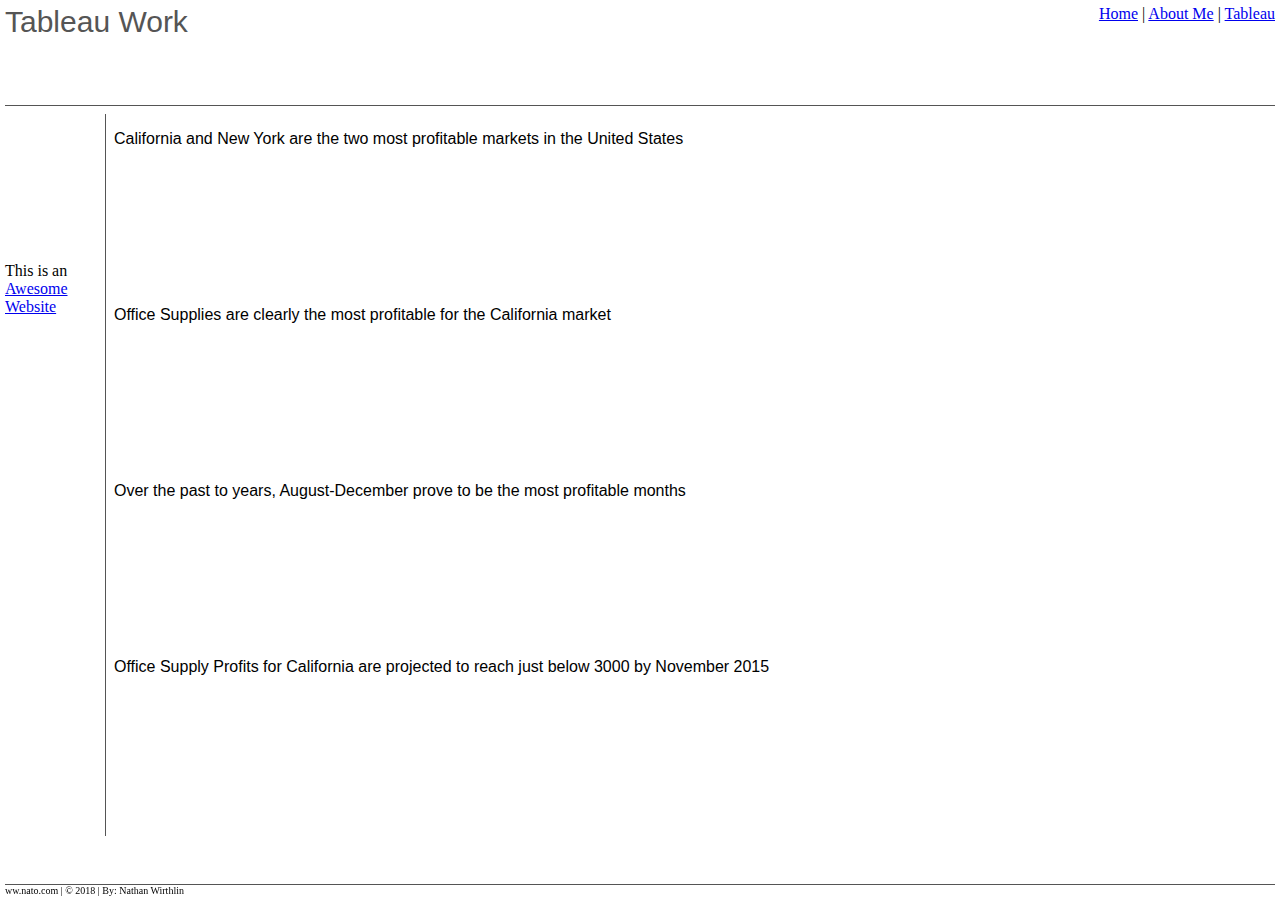
<file: html/tableau.html>
<!DOCTYPE html>  <!--Nathan Wirthlin lasted edited 20 April 2022-->
<html lang="en">
    <Head>
        <title>Tableau - Nathan</title>
        <link href="../styles/bootstyles.css" rel="stylesheet" type="text/css">

    </Head>
    
        

    <!-- The Id called "bod" is used for the on page anchor at the bottom -->
    <Body id="bod" >
        <div class="common header"> 
           <span class="fontheader">Tableau Work</span>
            <span class = "subHeader">
                <a href="../index.html">Home</a> | 
                <a href="aboutme.html"> About Me</a> |
                <a href="#">Tableau</a>
            </span>
        </div>
        <div class="common leftMenu">
            <br> <br>
            <br><br><br><br>
            This is an <a href="https://www.transitionbikes.com/Bikes_PBJ.cfm" target="_blank" title="Website about PBJ">Awesome Website</a>

        </div>
        <div class="common mainBody">
            <!--I left all of the tableau embedded code not nested cause I didnt think you guys
            would have to read it and I thought it would be easier for grading that way-->
                <div class='tableauPlaceholder' id='viz1650507300155' style='position: relative'><noscript><a href='#'><img alt='Sheet 1 ' src='https:&#47;&#47;public.tableau.com&#47;static&#47;images&#47;St&#47;StatesProfit_16505072893980&#47;Sheet1&#47;1_rss.png' style='border: none' /></a></noscript><object class='tableauViz'  style='display:none;'><param name='host_url' value='https%3A%2F%2Fpublic.tableau.com%2F' /> <param name='embed_code_version' value='3' /> <param name='site_root' value='' /><param name='name' value='StatesProfit_16505072893980&#47;Sheet1' /><param name='tabs' value='no' /><param name='toolbar' value='yes' /><param name='static_image' value='https:&#47;&#47;public.tableau.com&#47;static&#47;images&#47;St&#47;StatesProfit_16505072893980&#47;Sheet1&#47;1.png' /> <param name='animate_transition' value='yes' /><param name='display_static_image' value='yes' /><param name='display_spinner' value='yes' /><param name='display_overlay' value='yes' /><param name='display_count' value='yes' /><param name='language' value='en-US' /><param name='filter' value='publish=yes' /></object></div>                <script type='text/javascript'>                    var divElement = document.getElementById('viz1650507300155');                    var vizElement = divElement.getElementsByTagName('object')[0];                    vizElement.style.width='100%';vizElement.style.height=(divElement.offsetWidth*0.75)+'px';                    var scriptElement = document.createElement('script');                    scriptElement.src = 'https://public.tableau.com/javascripts/api/viz_v1.js';                    vizElement.parentNode.insertBefore(scriptElement, vizElement);                </script>
            
                <p>
                    <span style="font-size: 20; font-family: Arial, Helvetica, sans-serif;">
                        California and New York are the two most profitable markets in the United States
                    </span>
                </p> <br><br><br><br><br><br><br>
             
                <div class='tableauPlaceholder' id='viz1650507994607' style='position: relative'><noscript><a href='#'><img alt='Sheet 2 ' src='https:&#47;&#47;public.tableau.com&#47;static&#47;images&#47;St&#47;StatesProfitbyMonth&#47;Sheet2&#47;1_rss.png' style='border: none' /></a></noscript><object class='tableauViz'  style='display:none;'><param name='host_url' value='https%3A%2F%2Fpublic.tableau.com%2F' /> <param name='embed_code_version' value='3' /> <param name='site_root' value='' /><param name='name' value='StatesProfitbyMonth&#47;Sheet2' /><param name='tabs' value='no' /><param name='toolbar' value='yes' /><param name='static_image' value='https:&#47;&#47;public.tableau.com&#47;static&#47;images&#47;St&#47;StatesProfitbyMonth&#47;Sheet2&#47;1.png' /> <param name='animate_transition' value='yes' /><param name='display_static_image' value='yes' /><param name='display_spinner' value='yes' /><param name='display_overlay' value='yes' /><param name='display_count' value='yes' /><param name='language' value='en-US' /><param name='filter' value='publish=yes' /></object></div>                <script type='text/javascript'>                    var divElement = document.getElementById('viz1650507994607');                    var vizElement = divElement.getElementsByTagName('object')[0];                    vizElement.style.width='100%';vizElement.style.height=(divElement.offsetWidth*0.75)+'px';                    var scriptElement = document.createElement('script');                    scriptElement.src = 'https://public.tableau.com/javascripts/api/viz_v1.js';                    vizElement.parentNode.insertBefore(scriptElement, vizElement);                </script>
            
                <p>
                    <span style="font-size: 20; font-family: Arial, Helvetica, sans-serif;">
                        Office Supplies are clearly the most profitable for the California market
                    </span>
                </p> <br><br><br><br><br><br><br>
            
                <div class='tableauPlaceholder' id='viz1650509275584' style='position: relative'><noscript><a href='#'><img alt='Most profitable categories in California ' src='https:&#47;&#47;public.tableau.com&#47;static&#47;images&#47;Pr&#47;ProfitsbyCategoryinCalifornia_16505092652000&#47;Sheet4&#47;1_rss.png' style='border: none' /></a></noscript><object class='tableauViz'  style='display:none;'><param name='host_url' value='https%3A%2F%2Fpublic.tableau.com%2F' /> <param name='embed_code_version' value='3' /> <param name='site_root' value='' /><param name='name' value='ProfitsbyCategoryinCalifornia_16505092652000&#47;Sheet4' /><param name='tabs' value='no' /><param name='toolbar' value='yes' /><param name='static_image' value='https:&#47;&#47;public.tableau.com&#47;static&#47;images&#47;Pr&#47;ProfitsbyCategoryinCalifornia_16505092652000&#47;Sheet4&#47;1.png' /> <param name='animate_transition' value='yes' /><param name='display_static_image' value='yes' /><param name='display_spinner' value='yes' /><param name='display_overlay' value='yes' /><param name='display_count' value='yes' /><param name='language' value='en-US' /><param name='filter' value='publish=yes' /></object></div>                <script type='text/javascript'>                    var divElement = document.getElementById('viz1650509275584');                    var vizElement = divElement.getElementsByTagName('object')[0];                    vizElement.style.width='100%';vizElement.style.height=(divElement.offsetWidth*0.75)+'px';                    var scriptElement = document.createElement('script');                    scriptElement.src = 'https://public.tableau.com/javascripts/api/viz_v1.js';                    vizElement.parentNode.insertBefore(scriptElement, vizElement);                </script>
            
                <p>
                    <span style="font-size: 20; font-family: Arial, Helvetica, sans-serif;">
                        Over the past to years, August-December prove to be the most profitable months
                    </span>
                </p> <br><br><br><br><br><br><br>
            
                <div class='tableauPlaceholder' id='viz1650509093245' style='position: relative'><noscript><a href='#'><img alt='Office Supplies Profits in California Forecast ' src='https:&#47;&#47;public.tableau.com&#47;static&#47;images&#47;Of&#47;OfficeSuppliesForecastinCali&#47;Sheet3&#47;1_rss.png' style='border: none' /></a></noscript><object class='tableauViz'  style='display:none;'><param name='host_url' value='https%3A%2F%2Fpublic.tableau.com%2F' /> <param name='embed_code_version' value='3' /> <param name='site_root' value='' /><param name='name' value='OfficeSuppliesForecastinCali&#47;Sheet3' /><param name='tabs' value='no' /><param name='toolbar' value='yes' /><param name='static_image' value='https:&#47;&#47;public.tableau.com&#47;static&#47;images&#47;Of&#47;OfficeSuppliesForecastinCali&#47;Sheet3&#47;1.png' /> <param name='animate_transition' value='yes' /><param name='display_static_image' value='yes' /><param name='display_spinner' value='yes' /><param name='display_overlay' value='yes' /><param name='display_count' value='yes' /><param name='language' value='en-US' /><param name='filter' value='publish=yes' /></object></div>                <script type='text/javascript'>                    var divElement = document.getElementById('viz1650509093245');                    var vizElement = divElement.getElementsByTagName('object')[0];                    vizElement.style.width='100%';vizElement.style.height=(divElement.offsetWidth*0.75)+'px';                    var scriptElement = document.createElement('script');                    scriptElement.src = 'https://public.tableau.com/javascripts/api/viz_v1.js';                    vizElement.parentNode.insertBefore(scriptElement, vizElement);                </script>
            <p>
                <span style="font-size: 20; font-family: Arial, Helvetica, sans-serif;">
                    Office Supply Profits for California are projected to reach just below 3000 by November 2015
                </span>
            </p>
                <p></p>
                <p></p>
                <br>
                <br><br><br><br>
            
        </div>

        <div class="common footer">  
             ww.nato.com | &copy; 2018 | By: Nathan Wirthlin
        </div>
</file>
<file: styles/bootstyles.css>
body{
    background-color: #ffffff;
}
.common{
    /*background-color: rgb(56, 55, 53);
    border: solid 2px rgb(240, 68, 49);*/
    position: absolute;
}
.header{
    top: 5px;
    right: 5px;
    left: 5px;
    height: 100px;
    z-index: 2;
    border-bottom: 1px solid #555555;
}
.leftMenu {
    top: 114px;
    left: 5px;
    width: 100px;
    bottom: 64px;
    z-index: 1;
    padding-top: 40px;
    border-right: 1px solid #555555;
}
.mainBody {
    top: 114px;
    right: 5px;
    left: 114px;
    bottom: 64px;
    padding-right: 5px;
}
.footer{
    bottom: 5px;
    Height: 10px;
    right: 5px;
    left: 5px; 
    position: fixed;
    font-size: 10px;
    border-top: 1px solid #555555;
}
.subHeader{
    float: right;
}
.fontheader{
    font-size: 30px;
    font-family: Arial, Helvetica, sans-serif;
    color: #555555;
}
</file>
